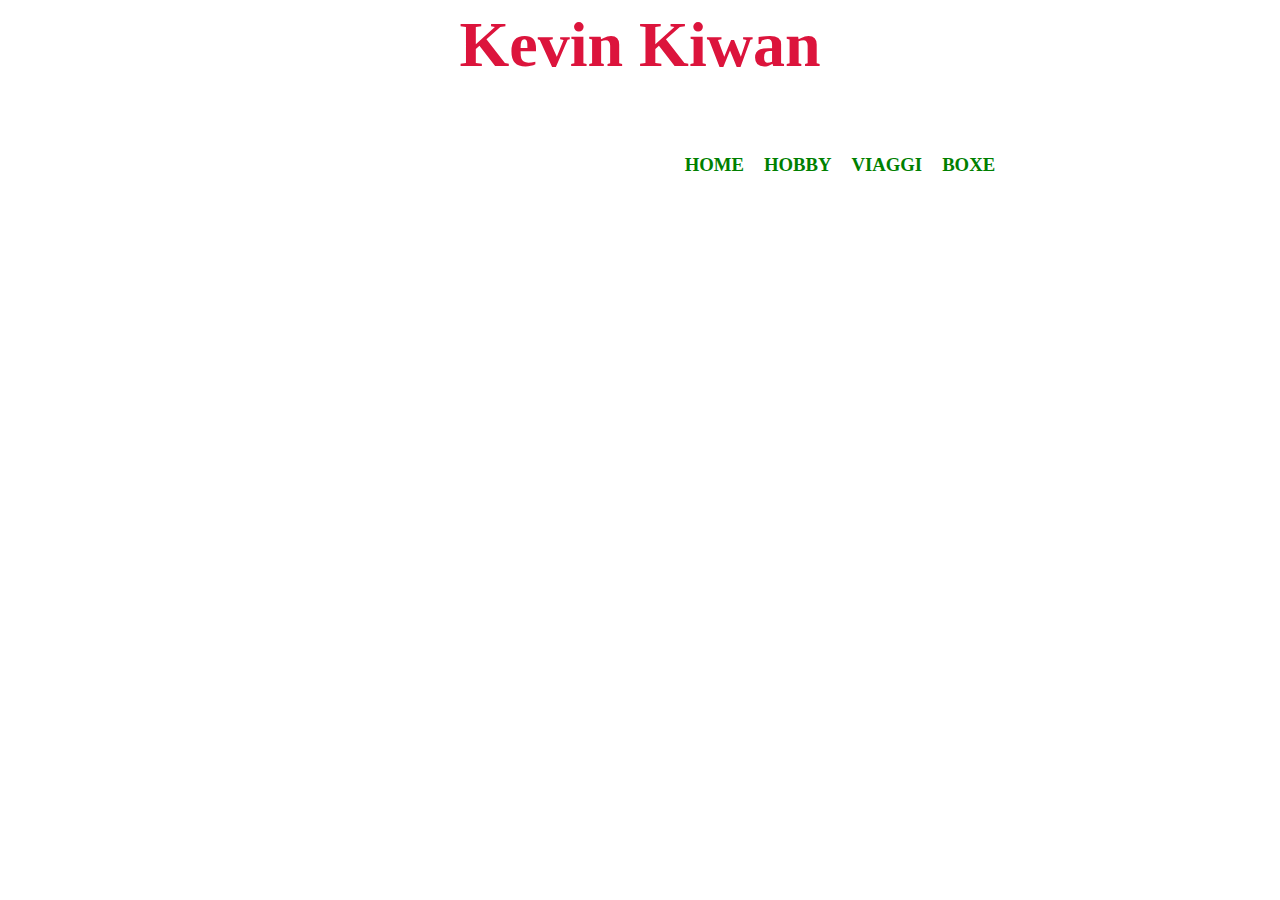
<file: index.html>
<html>
    <head>
        <link rel="stylesheet" href="css/foglio.css">
    </head>
        <body>
            <div id="Nome"><h1>Kevin Kiwan</h1></div>
            <ul id="MenuVerticale">
                <li><a href="foglio.html" id="home"><h3>home</h3></a></li>
                <li><a href="fogliohobby.html" id="fogliohobby"><h3>hobby</h3></a></li>
                <li><a href="viaggi" id="viaggi"><h3>viaggi</h3></a></li>
                <li><a href="sport" id="sport"><h3>boxe</h3></a></li>
            </ul>
            <p id="presentazione"> Ciao, sono Kevin Kiwan, ho 16 anni e compio gli anni il 3 Novembre.</br>Abito a Turi in provincia di bari.</br>In questo sito vi parlerò un po di me.</p>
        </body>
</html>
</file>
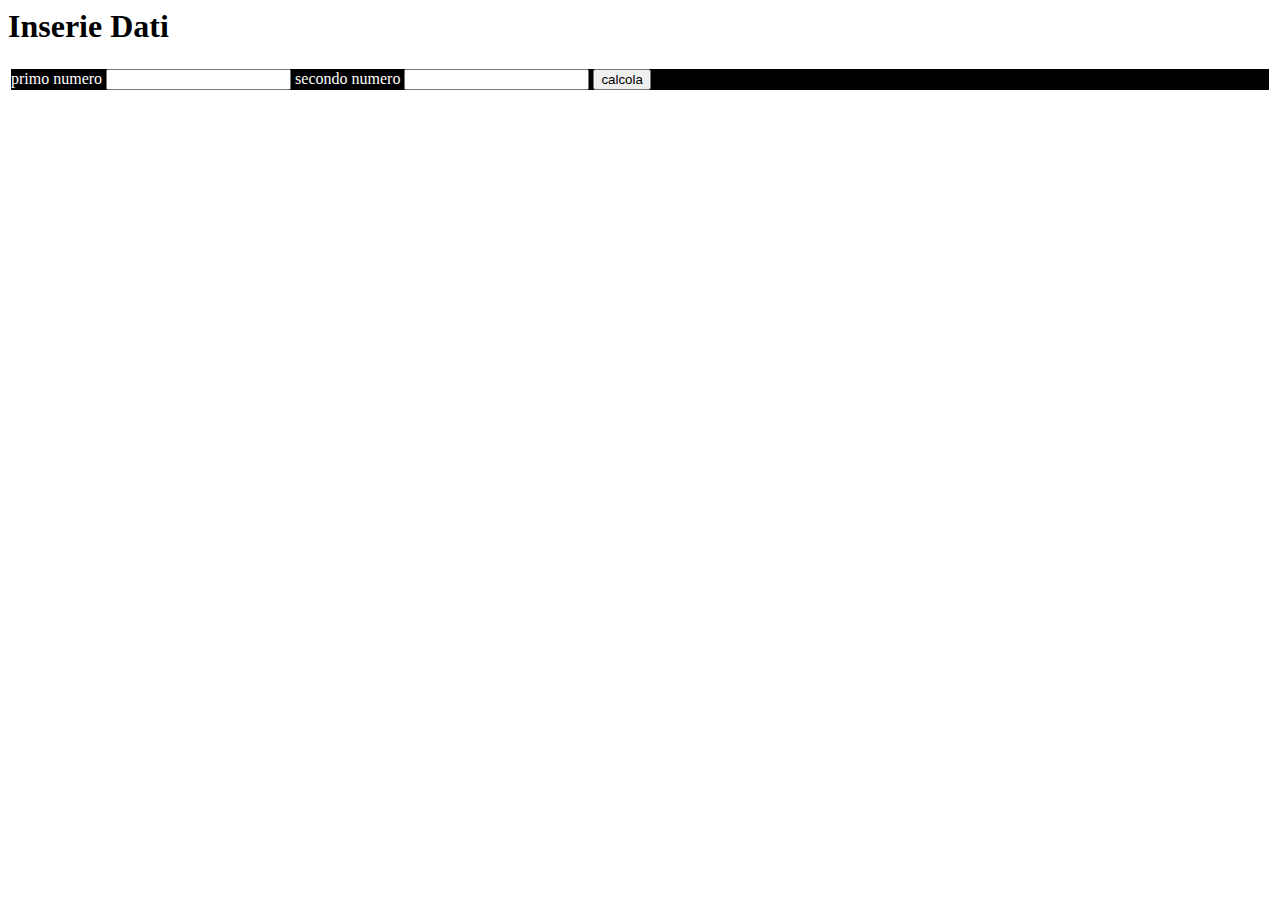
<file: calcolatrice/index.html>
<html>
    <head>

        <style>
            form {
                border-style:solid;
                border-color:white;
                background-color: black;
                color: white;
                border: solid;
            }
        </style>

        <SCRIPT language="javascript">
        function funzioneprodotto (){
            var numero1=document.forms["DueNumeri"]["n1"].value;
            var numero2=document.forms["DueNumeri"]["n2"].value;
            risultato=numero1*numero2;
            window.alert("Risultato: " + risultato);
        }
    </SCRIPT>

    </head>
    <body>
        <h1>Inserie Dati</h1>
        <form name="DueNumeri">
            primo numero <input type="text" name="n1">
            secondo numero <input type="text" name="n2">
            <input type="button" value="calcola" onClick="funzioneprodotto()">
        </form>
    </body>
</html>
</file>
<file: css/foglio.css>
body {
    background-image: url(https://www.androidworld.it/images/2021/09/24/wallpaper-engine-hero_880x495.jpg);
}
#Nome{
color: crimson;
text-align: center;
font-size:xx-large;
}
#MenuVerticale{
    display: flex;
    margin-left: 470pt;
}
a{
    text-decoration:none; /*Toglie le sottolineature dai link.*/
    color: green;
}
li{
    margin:0px;
    padding: 10px;
    list-style-type:none;
    display:block;
    text-decoration:none;
    text-transform:uppercase;
}
#presentazione{
    text-align: center;
    font-size: 20pt;
    color: white;
}
</file>
